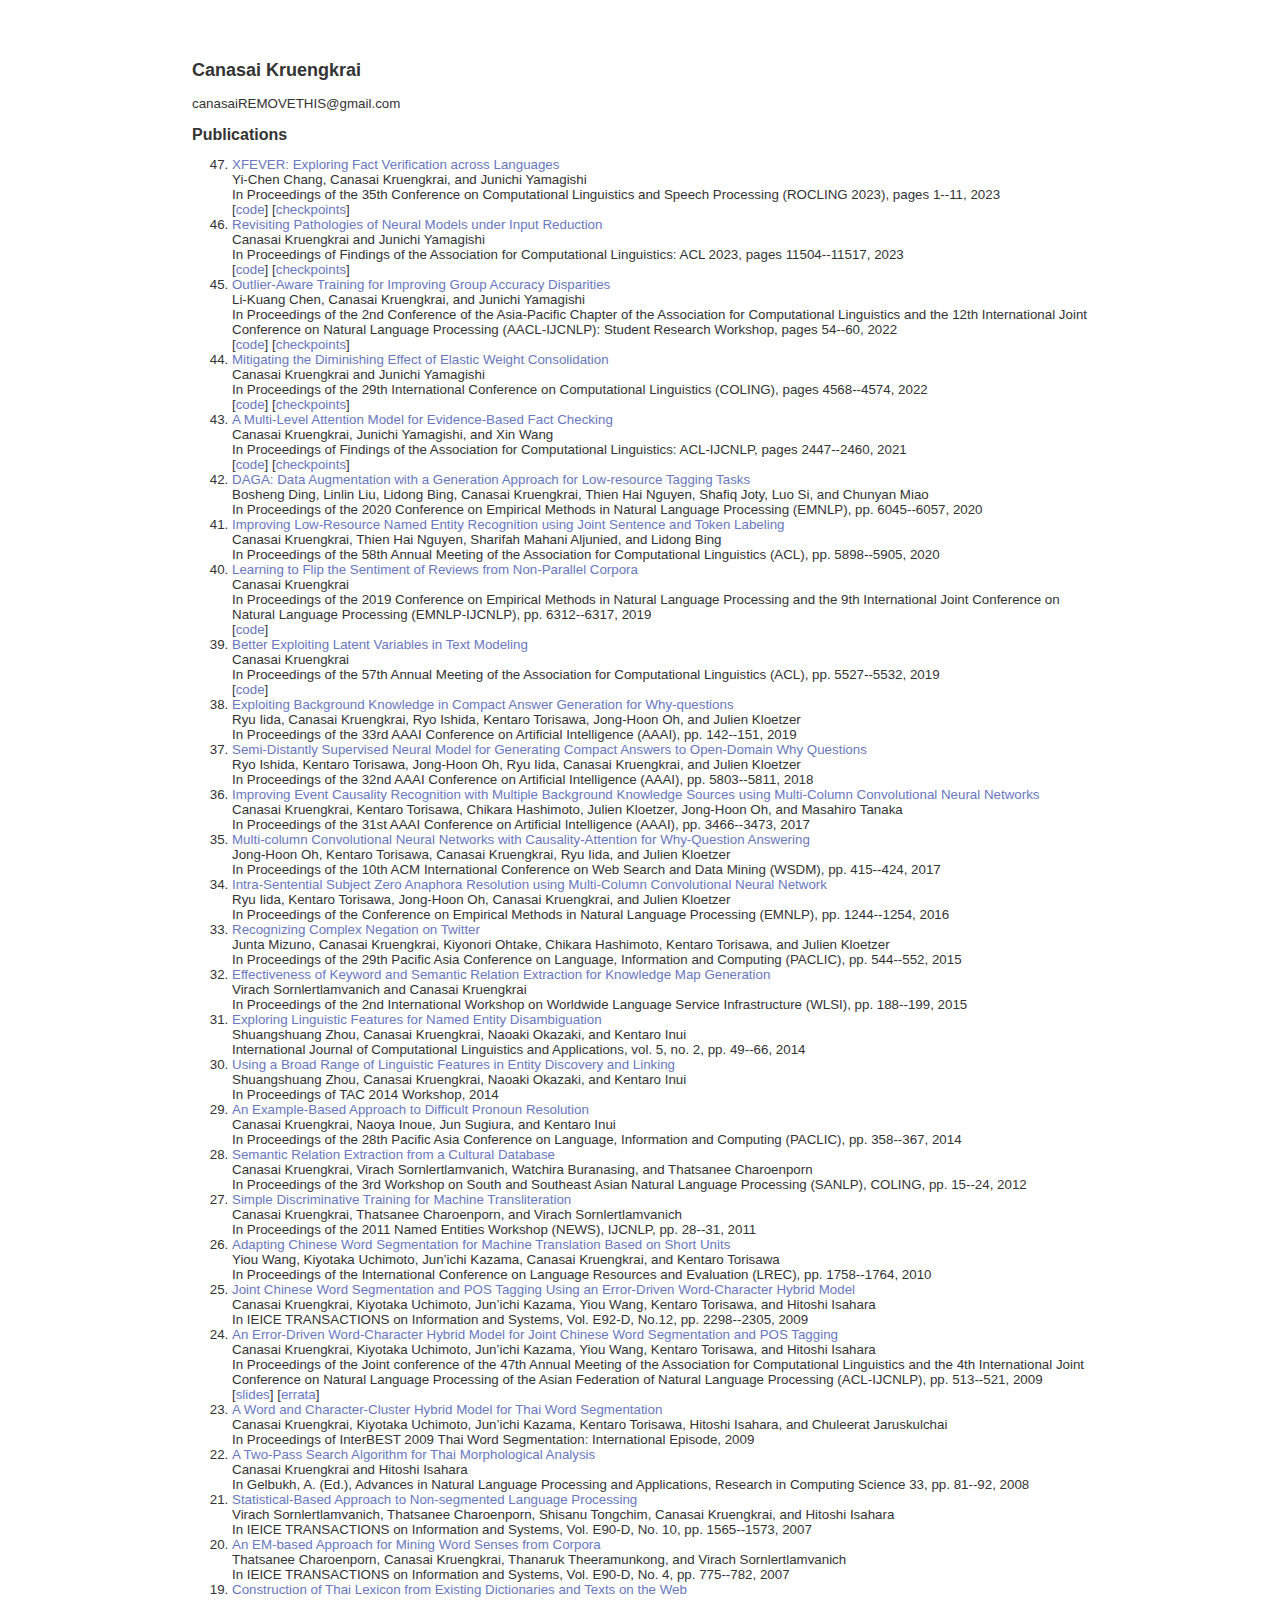
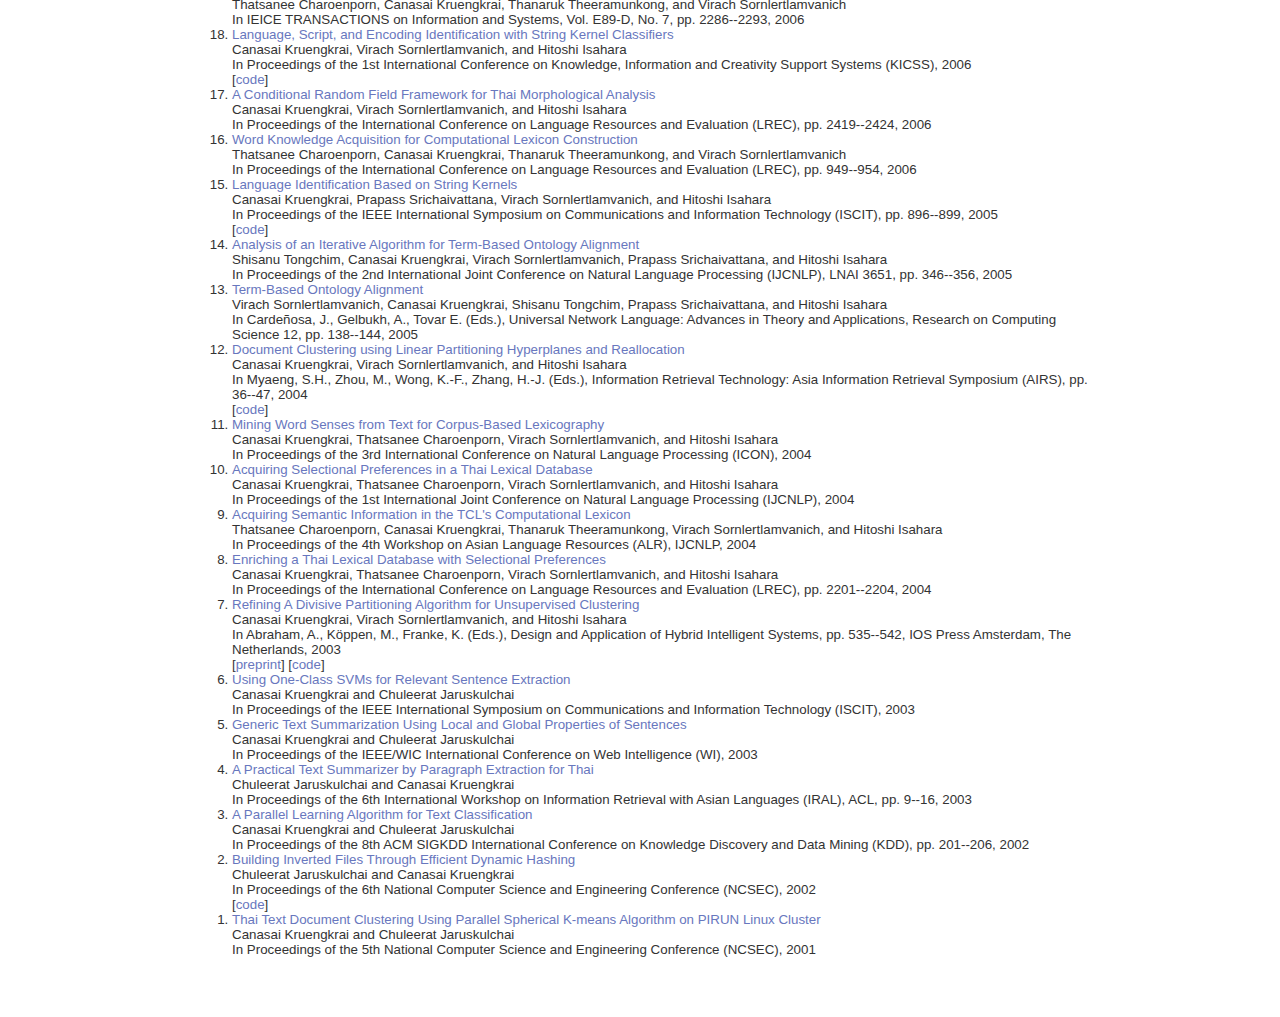
<file: index.html>
<!DOCTYPE html>
<html>
  <meta charset="utf-8">
  <head>
    <title>
   Canasai Kruengkrai
    </title>
    <link href="/css/main.css" rel="stylesheet">
  </head>
  <body>
    <div>
      <font size="4">
        <b>
          Canasai Kruengkrai
        </b>
      </font>
    </div>
    <br>
    <div>
      canasaiREMOVETHIS@gmail.com
    </div>
    <br>
    <div>
      <font size="3">
        <b>
          Publications
        </b>
      </font>
    </div>
    <ol reversed>
      <li>
        <a href="https://aclanthology.org/2023.rocling-1.1/" target="_blank">
        XFEVER: Exploring Fact Verification across Languages
        </a>
        <br>
        Yi-Chen Chang, Canasai Kruengkrai, and Junichi Yamagishi
        <br>
        In Proceedings of the 35th Conference on Computational Linguistics and Speech Processing (ROCLING 2023), pages 1--11, 2023
        <br>
        [<a href="https://github.com/nii-yamagishilab/xfever" target="_blank">code</a>] [<a href="https://zenodo.org/records/8206962" target="_blank">checkpoints</a>]
      </li>
      <li>
        <a href="https://aclanthology.org/2023.findings-acl.730/" target="_blank">
        Revisiting Pathologies of Neural Models under Input Reduction
        </a>
        <br>
        Canasai Kruengkrai and Junichi Yamagishi
        <br>
        In Proceedings of Findings of the Association for Computational Linguistics: ACL 2023, pages 11504--11517, 2023
        <br>
        [<a href="https://github.com/nii-yamagishilab/pathologies" target="_blank">code</a>] [<a href="https://zenodo.org/records/8012171" target="_blank">checkpoints</a>]
      </li>
      <li>
        <a href="https://aclanthology.org/2022.aacl-srw.8/" target="_blank">
        Outlier-Aware Training for Improving Group Accuracy Disparities
        </a>
        <br>
        Li-Kuang Chen, Canasai Kruengkrai, and Junichi Yamagishi
        <br>
        In Proceedings of the 2nd Conference of the Asia-Pacific Chapter of the Association for Computational Linguistics and the 12th International Joint Conference on Natural Language Processing (AACL-IJCNLP): Student Research Workshop, pages 54--60, 2022
        <br>
        [<a href="https://github.com/nii-yamagishilab/jtt-m" target="_blank">code</a>] [<a href="https://zenodo.org/records/7260028" target="_blank">checkpoints</a>]
      </li>
      <li>
        <a href="https://aclanthology.org/2022.coling-1.403/" target="_blank">
        Mitigating the Diminishing Effect of Elastic Weight Consolidation
        </a>
        <br>
        Canasai Kruengkrai and Junichi Yamagishi
        <br>
        In Proceedings of the 29th International Conference on Computational Linguistics (COLING), pages 4568--4574, 2022
        <br>
        [<a href="https://github.com/nii-yamagishilab/ewc" target="_blank">code</a>] [<a href="https://zenodo.org/records/7259757" target="_blank">checkpoints</a>]
      </li>
      <li>
        <a href="https://aclanthology.org/2021.findings-acl.217/" target="_blank">
        A Multi-Level Attention Model for Evidence-Based Fact Checking
        </a>
        <br>
        Canasai Kruengkrai, Junichi Yamagishi, and Xin Wang
        <br>
        In Proceedings of Findings of the Association for Computational Linguistics: ACL-IJCNLP, pages 2447--2460, 2021
        <br>
        [<a href="https://github.com/nii-yamagishilab/mla" target="_blank">code</a>] [<a href="https://zenodo.org/records/6344550" target="_blank">checkpoints</a>]
      </li>
      <li>
        <a href="https://www.aclweb.org/anthology/2020.emnlp-main.488/" target="_blank">
          DAGA: Data Augmentation with a Generation Approach for Low-resource Tagging Tasks
        </a>
        <br>
        Bosheng Ding, Linlin Liu, Lidong Bing, Canasai Kruengkrai, Thien Hai Nguyen, Shafiq Joty, Luo Si, and Chunyan Miao
        <br>
        In Proceedings of the 2020 Conference on Empirical Methods in Natural Language Processing (EMNLP), pp. 6045--6057, 2020
      </li>
      <li>
        <a href="https://www.aclweb.org/anthology/2020.acl-main.523/" target="_blank">
          Improving Low-Resource Named Entity Recognition using Joint Sentence and Token Labeling
        </a>
        <br>
        Canasai Kruengkrai, Thien Hai Nguyen, Sharifah Mahani Aljunied, and Lidong Bing
        <br>
        In Proceedings of the 58th Annual Meeting of the Association for Computational Linguistics (ACL), pp. 5898--5905, 2020
      </li>
      <li>
        <a href="https://www.aclweb.org/anthology/D19-1659/" target="_blank">
          Learning to Flip the Sentiment of Reviews from Non-Parallel Corpora
        </a>
        <br>
        Canasai Kruengkrai
        <br>
        In Proceedings of the 2019 Conference on Empirical Methods in Natural Language Processing and the 9th International Joint Conference on Natural Language Processing (EMNLP-IJCNLP), pp. 6312--6317, 2019
        <br>
        [<a href="https://s.yimg.jp/dl/docs/research_lab/emnlp2019_canasai.zip" target="_blank">code</a>]
      </li>
      <li>
        <a href="https://www.aclweb.org/anthology/P19-1553/" target="_blank">
          Better Exploiting Latent Variables in Text Modeling
        </a>
        <br>
        Canasai Kruengkrai
        <br>
        In Proceedings of the 57th Annual Meeting of the Association for Computational Linguistics (ACL), pp. 5527--5532, 2019
        <br>
        [<a href="https://s.yimg.jp/dl/docs/research_lab/lstm-vae-0.0.1.zip" target="_blank">code</a>]
      </li>
      <li>
        <a href="https://aaai.org/ojs/index.php/AAAI/article/view/3779" target="_blank">
          Exploiting Background Knowledge in Compact Answer Generation for Why-questions
        </a>
        <br>
        Ryu Iida, Canasai Kruengkrai, Ryo Ishida, Kentaro Torisawa, Jong-Hoon Oh, and Julien Kloetzer
        <br>
        In Proceedings of the 33rd AAAI Conference on Artificial Intelligence (AAAI), pp. 142--151, 2019
      </li>
      <li>
        <a href="https://aaai.org/ocs/index.php/AAAI/AAAI18/paper/view/17199" target="_blank">
          Semi-Distantly Supervised Neural Model for Generating Compact Answers to Open-Domain Why Questions
        </a>
        <br>
        Ryo Ishida, Kentaro Torisawa, Jong-Hoon Oh, Ryu Iida, Canasai Kruengkrai, and Julien Kloetzer
        <br>
        In Proceedings of the 32nd AAAI Conference on Artificial Intelligence (AAAI), pp. 5803--5811, 2018
      </li>
      <li>
        <a href="https://ojs.aaai.org/index.php/AAAI/article/view/11005" target="_blank">
          Improving Event Causality Recognition with Multiple Background Knowledge Sources using Multi-Column Convolutional Neural Networks
        </a>
        <br>
        Canasai Kruengkrai, Kentaro Torisawa, Chikara Hashimoto, Julien Kloetzer, Jong-Hoon Oh, and Masahiro Tanaka
        <br>
        In Proceedings of the 31st AAAI Conference on Artificial Intelligence (AAAI), pp. 3466--3473, 2017
      </li>
      <li>
        <a href="http://dl.acm.org/citation.cfm?id=3018737" target="_blank">
          Multi-column Convolutional Neural Networks with Causality-Attention for Why-Question Answering
        </a>
        <br>
        Jong-Hoon Oh, Kentaro Torisawa, Canasai Kruengkrai, Ryu Iida, and Julien Kloetzer
        <br>
        In Proceedings of the 10th ACM International Conference on Web Search and Data Mining (WSDM), pp. 415--424, 2017
      </li>
      <li>
        <a href="https://aclweb.org/anthology/D/D16/D16-1132/" target="_blank">
          Intra-Sentential Subject Zero Anaphora Resolution using Multi-Column Convolutional Neural Network
        </a>
        <br>
        Ryu Iida, Kentaro Torisawa, Jong-Hoon Oh, Canasai Kruengkrai, and Julien Kloetzer
        <br>
        In Proceedings of the Conference on Empirical Methods in Natural Language Processing (EMNLP), pp. 1244--1254, 2016
      </li>
      <li>
        <a href="https://aclweb.org/anthology/Y/Y15/Y15-1063/" target="_blank">
          Recognizing Complex Negation on Twitter
        </a>
        <br>
        Junta Mizuno, Canasai Kruengkrai, Kiyonori Ohtake, Chikara Hashimoto, Kentaro Torisawa, and Julien Kloetzer
        <br>
        In Proceedings of the 29th Pacific Asia Conference on Language, Information and Computing (PACLIC), pp. 544--552, 2015
      </li>
      <li>
        <a href="http://link.springer.com/chapter/10.1007/978-3-319-31468-6_14" target="_blank">
          Effectiveness of Keyword and Semantic Relation Extraction for Knowledge Map Generation
        </a>
        <br>
        Virach Sornlertlamvanich and Canasai Kruengkrai
        <br>
        In Proceedings of the 2nd International Workshop on Worldwide Language Service Infrastructure (WLSI), pp. 188--199, 2015
      </li>
      <li>
        <a href="https://www.gelbukh.com/ijcla/2014-2/IJCLA-2014-2-pp-049-066-Exploring.pdf" target="_blank">
          Exploring Linguistic Features for Named Entity Disambiguation
        </a>
        <br>
        Shuangshuang Zhou, Canasai Kruengkrai, Naoaki Okazaki, and Kentaro Inui
        <br>
        International Journal of Computational Linguistics and Applications, vol. 5, no. 2, pp. 49--66, 2014
      </li>
      <li>
        <a href="https://drive.google.com/open?id=0B-N6r4LoTD9gSkUzN2M4RTRQdXc" target="_blank">
          Using a Broad Range of Linguistic Features in Entity Discovery and Linking
        </a>
        <br>
        Shuangshuang Zhou, Canasai Kruengkrai, Naoaki Okazaki, and Kentaro Inui
        <br>
        In Proceedings of TAC 2014 Workshop, 2014
      </li>
      <li>
        <a href="http://aclweb.org/anthology/Y14-1042/" target="_blank">
          An Example-Based Approach to Difficult Pronoun Resolution
        </a>
        <br>
        Canasai Kruengkrai, Naoya Inoue, Jun Sugiura, and Kentaro Inui
        <br>
        In Proceedings of the 28th Pacific Asia Conference on Language, Information and Computing (PACLIC), pp. 358--367, 2014
      </li>
      <li>
        <a href="https://aclweb.org/anthology/W/W12/W12-5002/" target="_blank">
          Semantic Relation Extraction from a Cultural Database
        </a>
        <br>
        Canasai Kruengkrai, Virach Sornlertlamvanich, Watchira Buranasing, and Thatsanee Charoenporn
        <br>
        In Proceedings of the 3rd Workshop on South and Southeast Asian Natural Language Processing (SANLP), COLING, pp. 15--24, 2012
      </li>
      <li>
        <a href="http://www.aclweb.org/anthology/W11-3204/" target="_blank">
          Simple Discriminative Training for Machine Transliteration
        </a>
        <br>
        Canasai Kruengkrai, Thatsanee Charoenporn, and Virach Sornlertlamvanich
        <br>
        In Proceedings of the 2011 Named Entities Workshop (NEWS), IJCNLP, pp. 28--31, 2011
      </li>
      <li>
        <a href="http://www.lrec-conf.org/proceedings/lrec2010/pdf/83_Paper.pdf" target="_blank">
          Adapting Chinese Word Segmentation for Machine Translation Based on Short Units
        </a>
        <br>
        Yiou Wang, Kiyotaka Uchimoto, Jun’ichi Kazama, Canasai Kruengkrai, and Kentaro Torisawa
        <br>
        In Proceedings of the International Conference on Language Resources and Evaluation (LREC), pp. 1758--1764, 2010
      </li>
      <li>
        <a href="http://search.ieice.org/bin/summary.php?id=e92-d_12_2298" target="_blank">
          Joint Chinese Word Segmentation and POS Tagging Using an Error-Driven Word-Character Hybrid Model
        </a>
        <br>
        Canasai Kruengkrai, Kiyotaka Uchimoto, Jun’ichi Kazama, Yiou Wang, Kentaro Torisawa, and Hitoshi Isahara
        <br>
        In IEICE TRANSACTIONS on Information and Systems, Vol. E92-D, No.12, pp. 2298--2305, 2009
      </li>
      <li>
        <a href="http://www.aclweb.org/anthology/P09-1058/" target="_blank">
          An Error-Driven Word-Character Hybrid Model for Joint Chinese Word Segmentation and POS Tagging
        </a>
        <br>
        Canasai Kruengkrai, Kiyotaka Uchimoto, Jun’ichi Kazama, Yiou Wang, Kentaro Torisawa, and Hitoshi Isahara
        <br>
        In Proceedings of the Joint conference of the 47th Annual Meeting of the Association for Computational Linguistics and the 4th International Joint Conference on Natural Language Processing of the Asian Federation of Natural Language Processing (ACL-IJCNLP), pp. 513--521, 2009
        <br>
        [<a href="https://drive.google.com/open?id=0B-N6r4LoTD9gSUZSaHYtbm03M0U" target="_blank">slides</a>]
        [<a href="https://drive.google.com/open?id=0B-N6r4LoTD9gNU52N0hvYV9hSm8" target="_blank">errata</a>]
      </li>
      <li>
        <a href="https://drive.google.com/open?id=0B-N6r4LoTD9gYnJCWWI3anZWbkU" target="_blank">
          A Word and Character-Cluster Hybrid Model for Thai Word Segmentation
        </a>
        <br>
        Canasai Kruengkrai, Kiyotaka Uchimoto, Jun’ichi Kazama, Kentaro Torisawa, Hitoshi Isahara, and Chuleerat Jaruskulchai
        <br>
        In Proceedings of InterBEST 2009 Thai Word Segmentation: International Episode, 2009
      </li>
      <li>
        <a href="http://www.cicling.org/2008/RCS-vol-33/07-Kruengkrai.pdf" target="_blank">
          A Two-Pass Search Algorithm for Thai Morphological Analysis
        </a>
        <br>
        Canasai Kruengkrai and Hitoshi Isahara
        <br>
        In Gelbukh, A. (Ed.), Advances in Natural Language Processing and Applications, Research in Computing Science 33, pp. 81--92, 2008
      </li>
      <li>
        <a href="http://search.ieice.org/bin/summary.php?id=e90-d_10_1565" target="_blank">
          Statistical-Based Approach to Non-segmented Language Processing
        </a>
        <br>
        Virach Sornlertlamvanich, Thatsanee Charoenporn, Shisanu Tongchim, Canasai Kruengkrai, and Hitoshi Isahara
        <br>
        In IEICE TRANSACTIONS on Information and Systems, Vol. E90-D, No. 10, pp. 1565--1573, 2007
      </li>
      <li>
        <a href="http://search.ieice.org/bin/summary.php?id=e90-d_4_775" target="_blank">
          An EM-based Approach for Mining Word Senses from Corpora
        </a>
        <br>
        Thatsanee Charoenporn, Canasai Kruengkrai, Thanaruk Theeramunkong, and Virach Sornlertlamvanich
        <br>
        In IEICE TRANSACTIONS on Information and Systems, Vol. E90-D, No. 4, pp. 775--782, 2007
      </li>
      <li>
        <a href="http://search.ieice.org/bin/summary.php?id=e89-d_7_2286" target="_blank">
          Construction of Thai Lexicon from Existing Dictionaries and Texts on the Web
        </a>
        <br>
        Thatsanee Charoenporn, Canasai Kruengkrai, Thanaruk Theeramunkong, and Virach Sornlertlamvanich
        <br>
        In IEICE TRANSACTIONS on Information and Systems, Vol. E89-D, No. 7, pp. 2286--2293, 2006
      </li>
      <li>
        <a href="https://drive.google.com/open?id=0B-N6r4LoTD9gdjI5WU1fYzJoLW8" target="_blank">
          Language, Script, and Encoding Identification with String Kernel Classifiers
        </a>
        <br>
        Canasai Kruengkrai, Virach Sornlertlamvanich, and Hitoshi Isahara
        <br>
        In Proceedings of the  1st International Conference on Knowledge, Information and Creativity Support Systems (KICSS), 2006
        <br>
        [<a href="https://drive.google.com/open?id=0B-N6r4LoTD9gckFRNnBDQ1ZRZkE">code</a>]
      </li>
      <li>
        <a href="http://www.lrec-conf.org/proceedings/lrec2006/pdf/137_pdf.pdf" target="_blank">
          A Conditional Random Field Framework for Thai Morphological Analysis
        </a>
        <br>
        Canasai Kruengkrai, Virach Sornlertlamvanich, and Hitoshi Isahara
        <br>
        In Proceedings of the International Conference on Language Resources and Evaluation (LREC), pp. 2419--2424, 2006
      </li>
      <li>
        <a href="http://www.lrec-conf.org/proceedings/lrec2006/pdf/581_pdf.pdf" target="_blank">
          Word Knowledge Acquisition for Computational Lexicon Construction
        </a>
        <br>
        Thatsanee Charoenporn, Canasai Kruengkrai, Thanaruk Theeramunkong, and Virach Sornlertlamvanich
        <br>
        In Proceedings of the International Conference on Language Resources and Evaluation (LREC), pp. 949--954, 2006
      </li>
      <li>
        <a href="http://ieeexplore.ieee.org/xpl/articleDetails.jsp?arnumber=1567018" target="_blank">
          Language Identification Based on String Kernels
        </a>
        <br>
        Canasai Kruengkrai, Prapass Srichaivattana, Virach Sornlertlamvanich, and Hitoshi Isahara
        <br>
        In Proceedings of the IEEE International Symposium on Communications and Information Technology (ISCIT), pp. 896--899, 2005
        <br>
        [<a href="https://drive.google.com/open?id=0B-N6r4LoTD9gckFRNnBDQ1ZRZkE" target="_blank">code</a>]
      </li>
      <li>
        <a href="http://www.aclweb.org/anthology/I05-1031/" target="_blank">
          Analysis of an Iterative Algorithm for Term-Based Ontology Alignment
        </a>
        <br>
        Shisanu Tongchim, Canasai Kruengkrai, Virach Sornlertlamvanich, Prapass Srichaivattana, and Hitoshi Isahara
        <br>
        In Proceedings of the 2nd International Joint Conference on Natural Language Processing (IJCNLP), LNAI 3651, pp. 346--356, 2005
      </li>
      <li>
        <a href="https://www.cicling.org/2005/UNL-book/Papers/138.pdf" target="_blank">
          Term-Based Ontology Alignment
        </a>
        <br>
        Virach Sornlertlamvanich, Canasai Kruengkrai, Shisanu Tongchim, Prapass Srichaivattana, and Hitoshi Isahara
        <br>
        In Cardeñosa, J., Gelbukh, A., Tovar E. (Eds.), Universal Network Language: Advances in Theory and Applications, Research on Computing Science 12, pp. 138--144, 2005
      </li>
      <li>
        <a href="http://link.springer.com/chapter/10.1007%2F978-3-540-31871-2_4" target="_blank">
          Document Clustering using Linear Partitioning Hyperplanes and Reallocation
        </a>
        <br>
        Canasai Kruengkrai, Virach Sornlertlamvanich, and Hitoshi Isahara
        <br>
        In Myaeng, S.H., Zhou, M., Wong, K.-F., Zhang, H.-J. (Eds.), Information Retrieval Technology: Asia Information Retrieval Symposium (AIRS), pp. 36--47, 2004
        <br>
        [<a href="https://drive.google.com/open?id=0B-N6r4LoTD9gdURGaVdPY2phanM" target="_blank">code</a>]
      </li>
      <li>
        <a href="https://drive.google.com/open?id=0B-N6r4LoTD9gMDFIQnV3WHc0LUk" target="_blank">
          Mining Word Senses from Text for Corpus-Based Lexicography
        </a>
        <br>
        Canasai Kruengkrai, Thatsanee Charoenporn, Virach Sornlertlamvanich, and Hitoshi Isahara
        <br>
        In Proceedings of the 3rd International Conference on Natural Language Processing (ICON), 2004
      </li>
      <li>
        <a href="https://drive.google.com/open?id=0B-N6r4LoTD9gcFJHTmxxUk4zc0k" target="_blank">
          Acquiring Selectional Preferences in a Thai Lexical Database
        </a>
        <br>
        Canasai Kruengkrai, Thatsanee Charoenporn, Virach Sornlertlamvanich, and Hitoshi Isahara
        <br>
        In Proceedings of the 1st International Joint Conference on Natural Language Processing (IJCNLP), 2004
      </li>
      <li>
        <a href="https://drive.google.com/open?id=0B-N6r4LoTD9gVUdHX2ZHd0tvR3M" target="_blank">
          Acquiring Semantic Information in the TCL's Computational Lexicon
        </a>
        <br>
        Thatsanee Charoenporn, Canasai Kruengkrai, Thanaruk Theeramunkong, Virach Sornlertlamvanich, and Hitoshi Isahara
        <br>
        In Proceedings of the 4th Workshop on Asian Language Resources (ALR), IJCNLP, 2004
      </li>
      <li>
        <a href="http://www.lrec-conf.org/proceedings/lrec2004/pdf/698.pdf" target="_blank">
          Enriching a Thai Lexical Database with Selectional Preferences
        </a>
        <br>
        Canasai Kruengkrai, Thatsanee Charoenporn, Virach Sornlertlamvanich, and Hitoshi Isahara
        <br>
        In Proceedings of the International Conference on Language Resources and Evaluation (LREC), pp. 2201--2204, 2004
      </li>
      <li>
        <a href="http://www.iospress.nl/book/design-and-application-of-hybrid-intelligent-systems-2/" target="_blank">
          Refining A Divisive Partitioning Algorithm for Unsupervised Clustering
        </a>
        <br>
        Canasai Kruengkrai, Virach Sornlertlamvanich, and Hitoshi Isahara
        <br>
        In Abraham, A., Köppen, M., Franke, K. (Eds.), Design and Application of Hybrid Intelligent Systems, pp. 535--542, IOS Press Amsterdam, The Netherlands, 2003
        <br>
        [<a href="https://drive.google.com/file/d/1aWK3ZbaJ6OFbTe6hTpbfdz4EVLxLkA4o/view?usp=sharing" target="_blank">preprint</a>]
        [<a href="https://drive.google.com/open?id=0B-N6r4LoTD9gdURGaVdPY2phanM" target="_blank">code</a>]
      </li>
      <li>
        <a href="https://drive.google.com/open?id=0B-N6r4LoTD9gaC03V043U2I0RmM" target="_blank">
          Using One-Class SVMs for Relevant Sentence Extraction
        </a>
        <br>
        Canasai Kruengkrai and Chuleerat Jaruskulchai
        <br>
        In Proceedings of the IEEE International Symposium on Communications and Information Technology (ISCIT), 2003
      </li>
      <li>
        <a href="http://dl.acm.org/citation.cfm?id=947014" target="_blank">
          Generic Text Summarization Using Local and Global Properties of Sentences
        </a>
        <br>
        Canasai Kruengkrai and Chuleerat Jaruskulchai
        <br>
        In Proceedings of the IEEE/WIC International Conference on Web Intelligence (WI), 2003
      </li>
      <li>
        <a href="http://www.aclweb.org/anthology/W03-1102" target="_blank">
          A Practical Text Summarizer by Paragraph Extraction for Thai
        </a>
        <br>
        Chuleerat Jaruskulchai and Canasai Kruengkrai
        <br>
        In Proceedings of the 6th International Workshop on Information Retrieval with Asian Languages (IRAL), ACL, pp. 9--16, 2003
      </li>
      <li>
        <a href="http://dl.acm.org/citation.cfm?id=775077" target="_blank">
          A Parallel Learning Algorithm for Text Classification
        </a>
        <br>
        Canasai Kruengkrai and Chuleerat Jaruskulchai
        <br>
        In Proceedings of the 8th ACM SIGKDD International Conference on Knowledge Discovery and Data Mining (KDD), pp. 201--206, 2002
      </li>
      <li>
        <a href="https://drive.google.com/open?id=0B-N6r4LoTD9gOEY0TjNWczFIQnM" target="_blank">
          Building Inverted Files Through Efficient Dynamic Hashing
        </a>
        <br>
        Chuleerat Jaruskulchai and Canasai Kruengkrai
        <br>
        In Proceedings of the 6th National Computer Science and Engineering Conference (NCSEC), 2002
        <br>
        [<a href="https://github.com/canasai/ckhash" target="_blank">code</a>]
      </li>
      <li>
        <a href="https://drive.google.com/open?id=0B-N6r4LoTD9gYjZlUGp3alM2YWs" target="_blank">
          Thai Text Document Clustering Using Parallel Spherical K-means Algorithm on PIRUN Linux Cluster
        </a>
        <br>
        Canasai Kruengkrai and Chuleerat Jaruskulchai
        <br>
        In Proceedings of the 5th National Computer Science and Engineering Conference (NCSEC), 2001
      </li>
    </ol>
  </body>
</html>
</file>
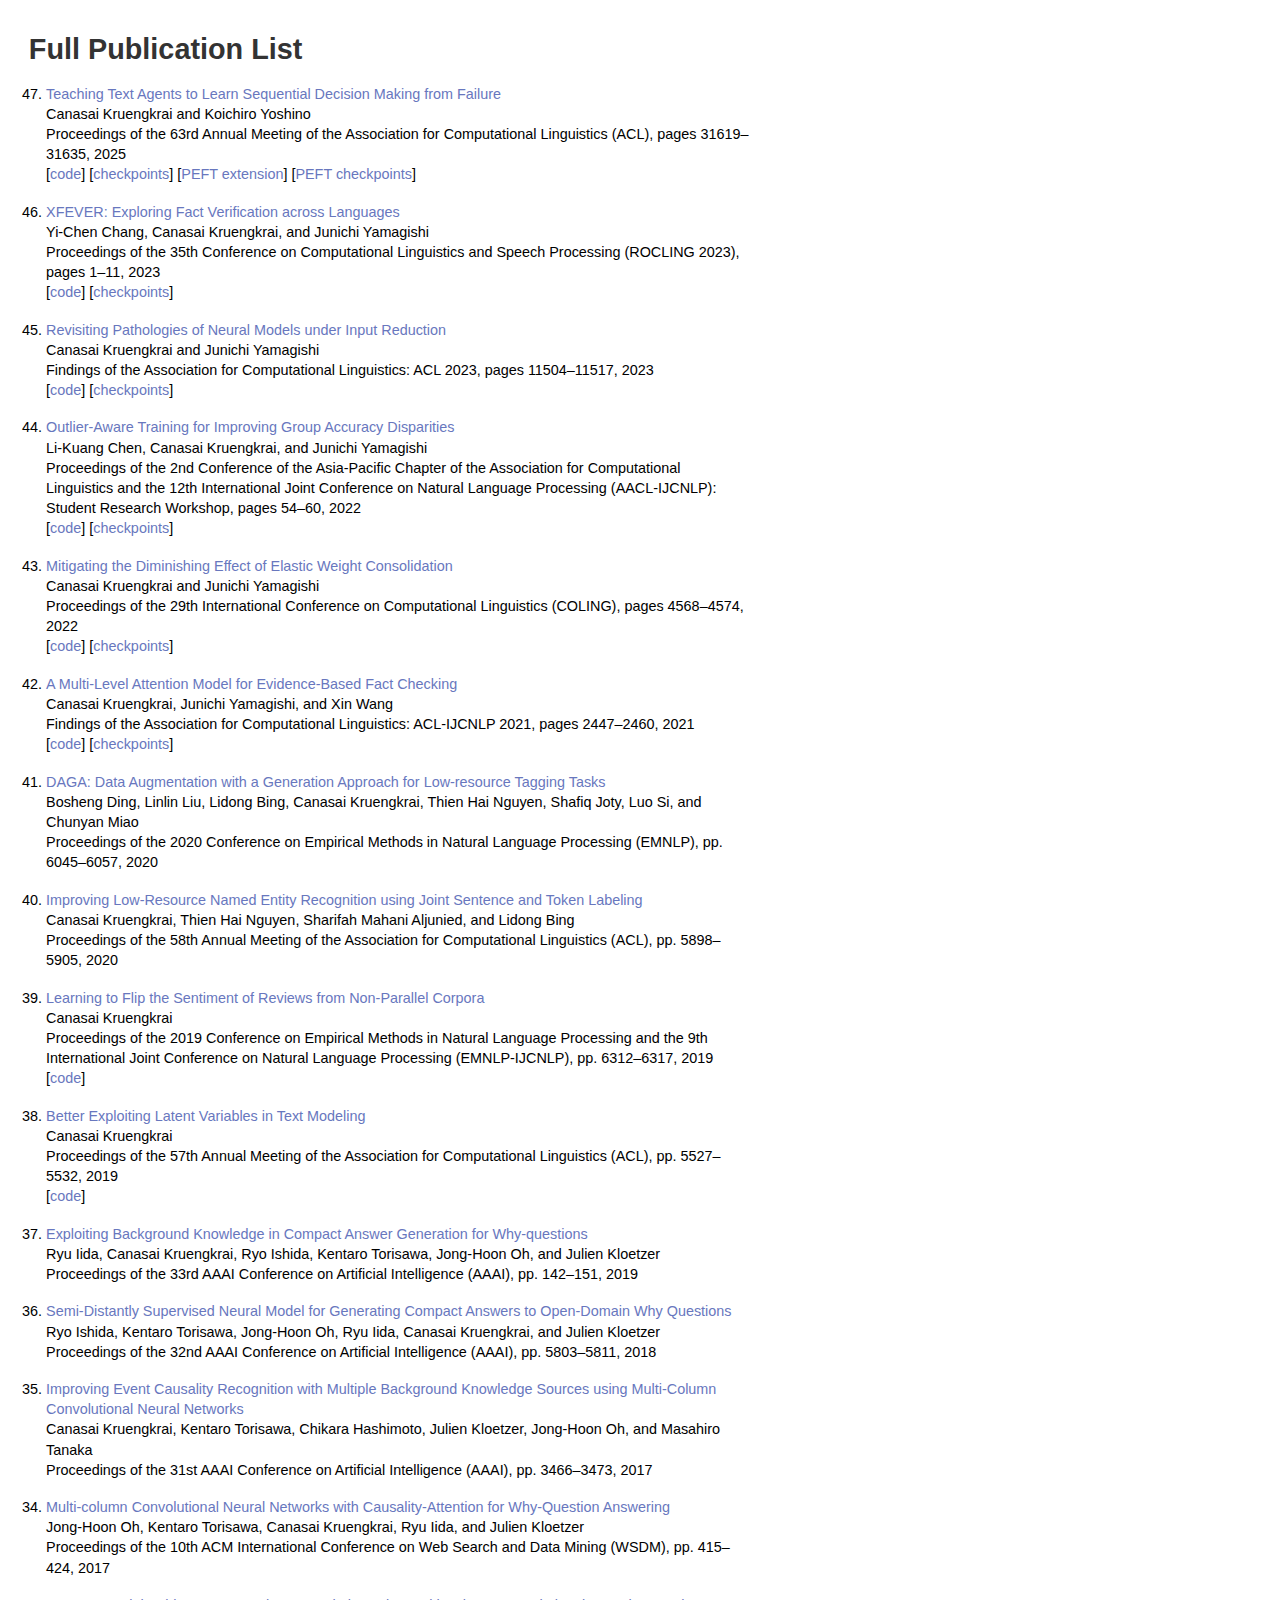
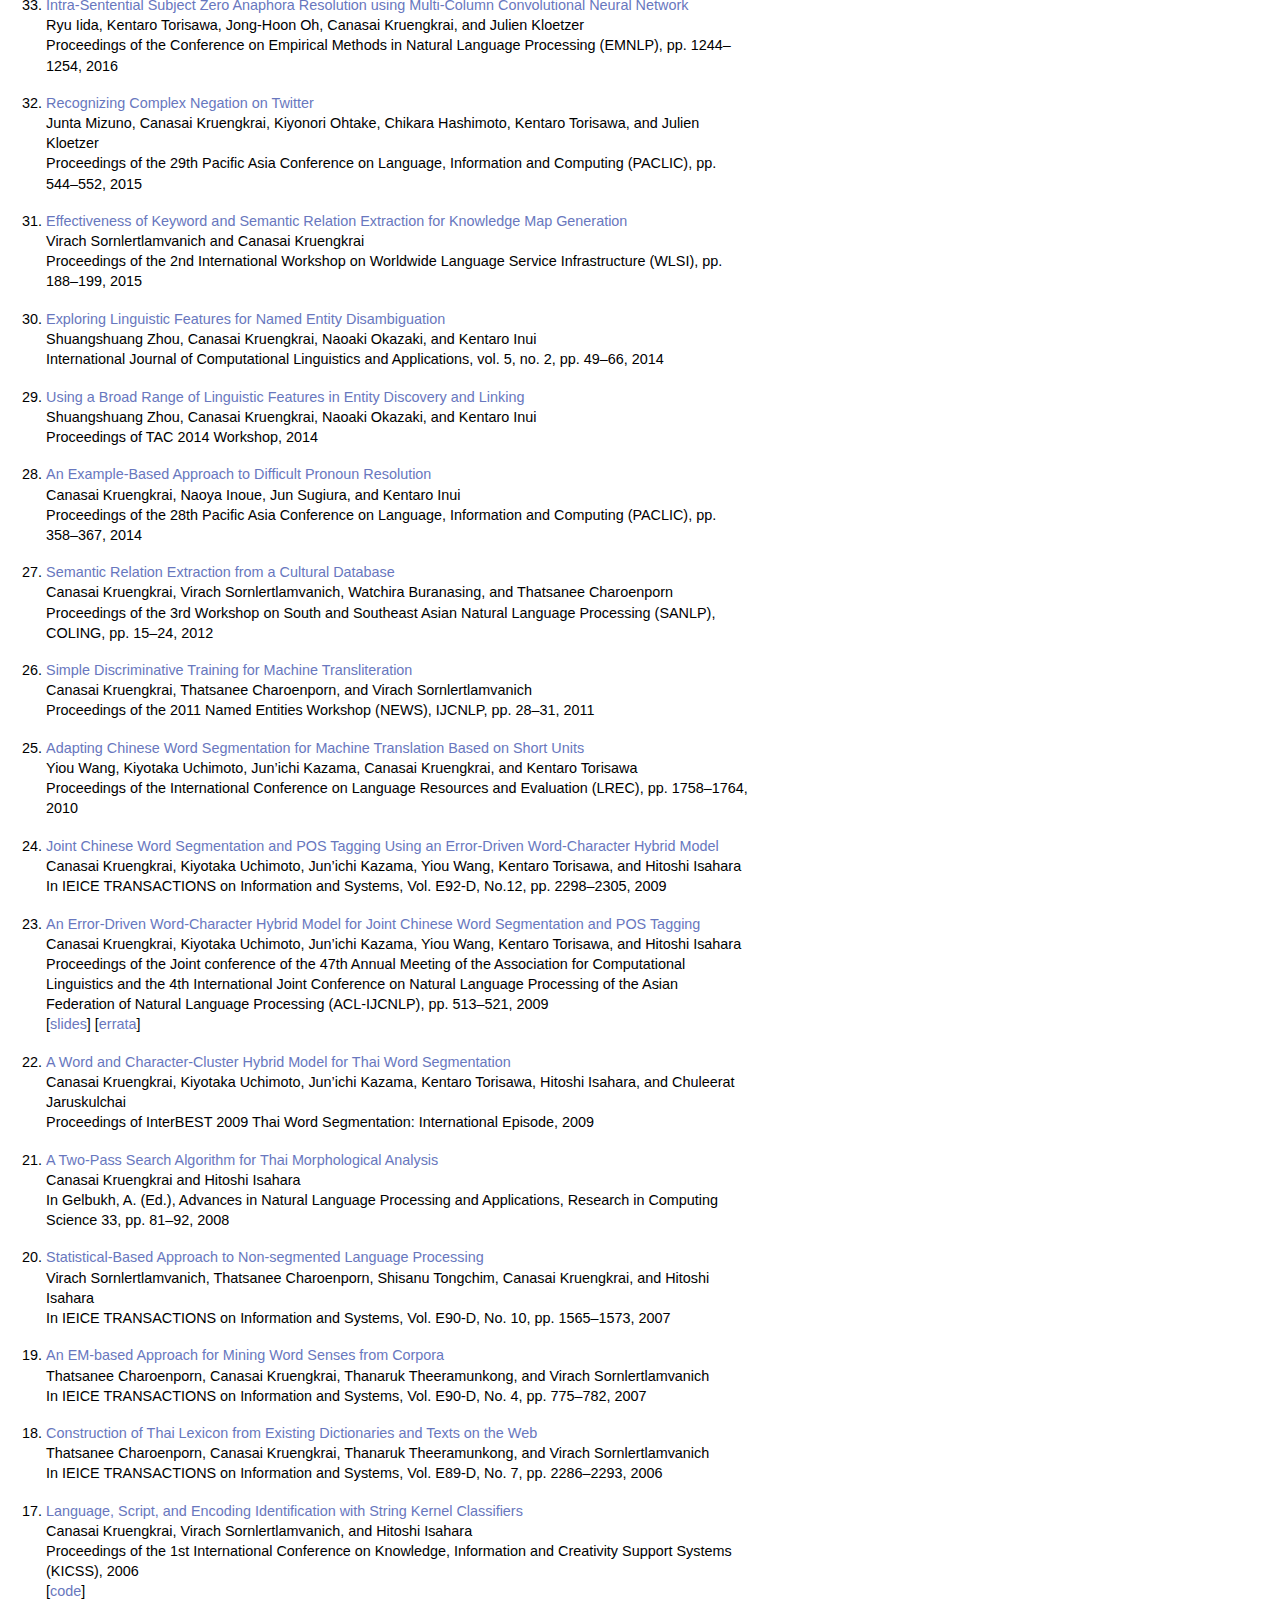
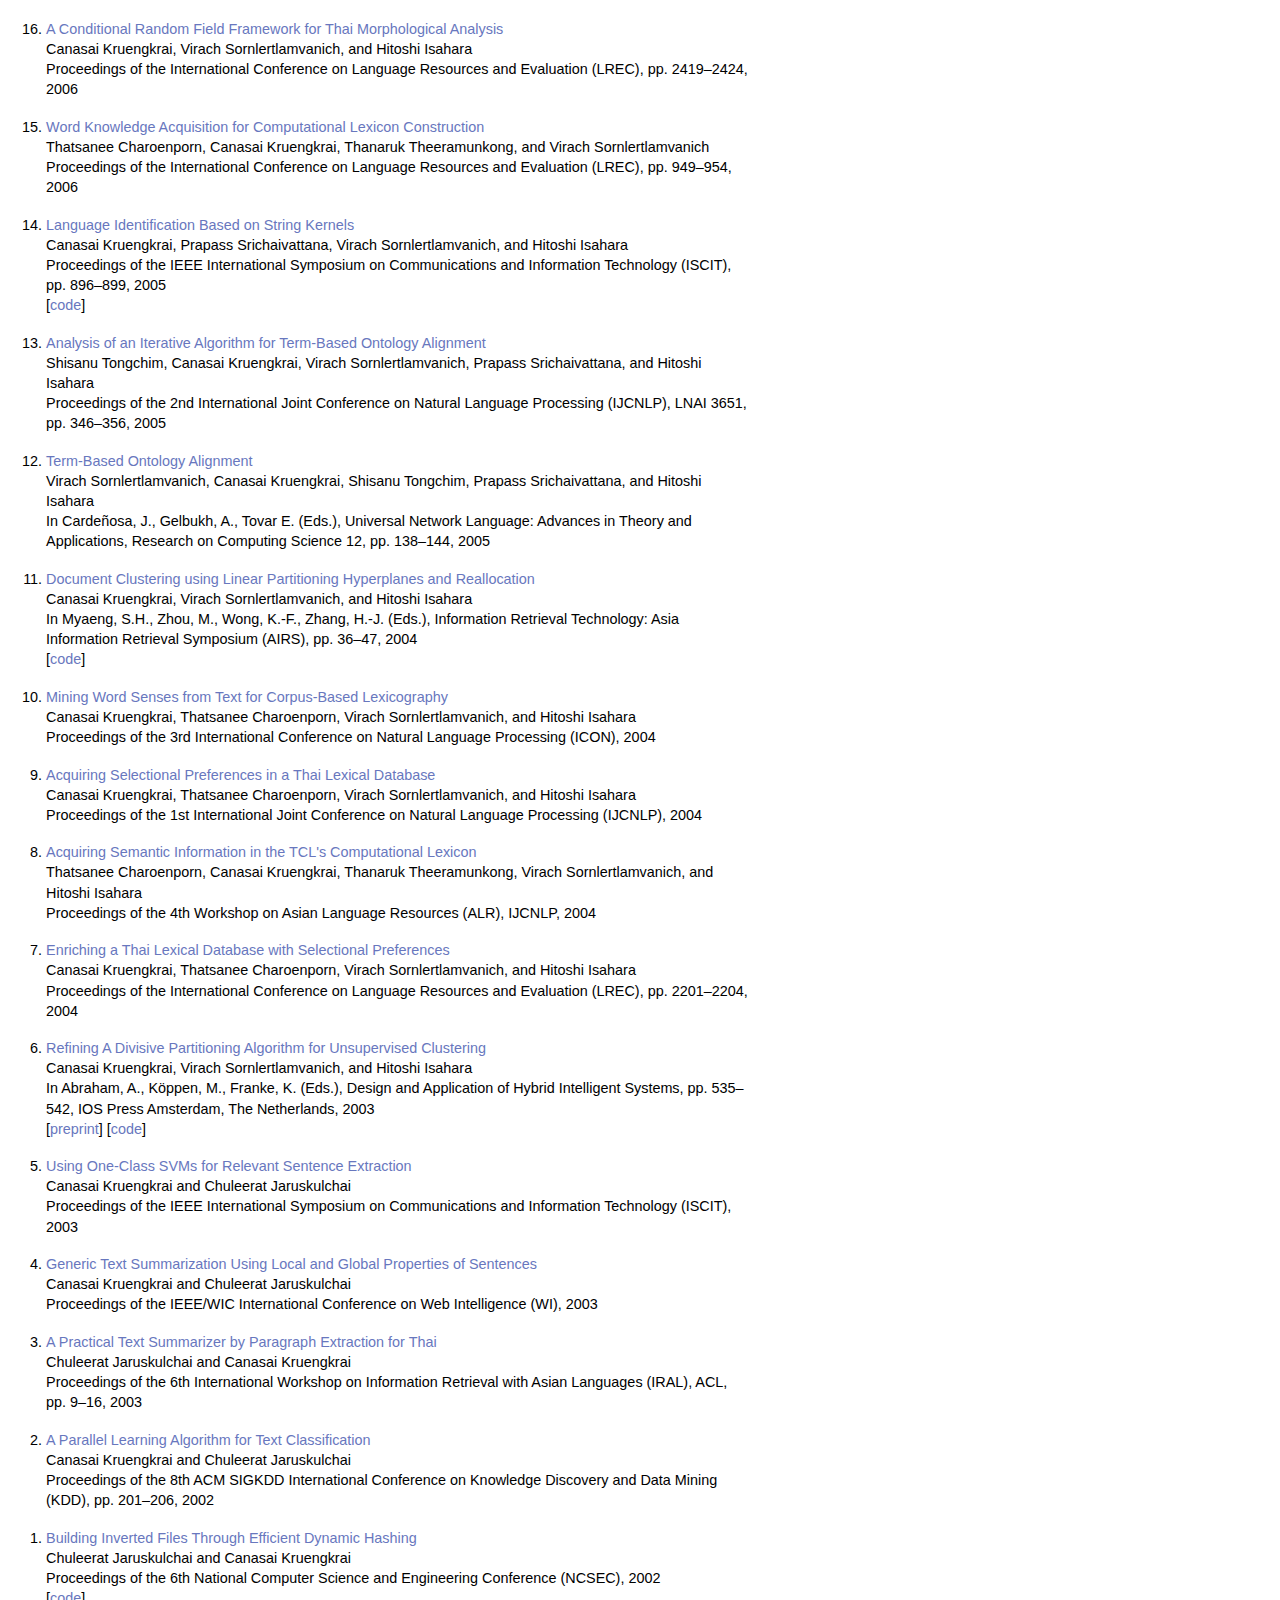
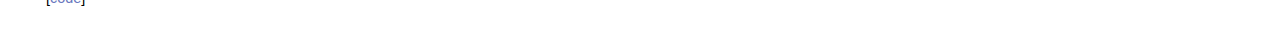
<file: publications.html>
<!DOCTYPE html>
<html lang="en">
<head>
  <meta charset="UTF-8">
  <meta name="viewport" content="width=device-width, initial-scale=1.0">
  <title>Publications – Canasai Kruengkrai</title>
  <style>
    body {
      font-family: Arial, sans-serif;
      font-size: 0.9em;
      line-height: 1.4;
      margin: 2em;
      max-width: 50em;
    }
    h1 {
      font-size: 2em;
      color: #333;
      margin-bottom: 0.5em;
    }
    ol {
      padding-left: 1.2em;
    }
    li {
      margin-bottom: 1.2em;
    }
    a {
      text-decoration: none;
      color: #6877be;
    }
    a:hover {
      text-decoration: underline;
    }
  </style>
</head>
<body>
  <h1>Full Publication List</h1>
  <ol reversed>
    <li>
      <a href="https://aclanthology.org/2025.acl-long.1526/">Teaching Text Agents to Learn Sequential Decision Making from Failure</a><br>
      Canasai Kruengkrai and Koichiro Yoshino<br>
      Proceedings of the 63rd Annual Meeting of the Association for Computational Linguistics (ACL), pages 31619–31635, 2025 <br>
      [<a href="https://github.com/riken-grp/text-agent" target="_blank">code</a>] [<a href="https://huggingface.co/canasai/text-agent" target="_blank">checkpoints</a>] [<a href="https://github.com/canasai/text-agent-peft" target="_blank">PEFT extension</a>] [<a href="https://doi.org/10.5281/zenodo.15851640" target="_blank">PEFT checkpoints</a>]
    </li>
    <li>
      <a href="https://aclanthology.org/2023.rocling-1.1/">XFEVER: Exploring Fact Verification across Languages </a><br>
      Yi-Chen Chang, Canasai Kruengkrai, and Junichi Yamagishi <br>
      Proceedings of the 35th Conference on Computational Linguistics and Speech Processing (ROCLING 2023), pages 1–11, 2023 <br>
      [<a href="https://github.com/nii-yamagishilab/xfever">code</a>] [<a href="https://zenodo.org/records/8206962">checkpoints</a>]
    </li>
    <li>
      <a href="https://aclanthology.org/2023.findings-acl.730/">Revisiting Pathologies of Neural Models under Input Reduction </a><br>
      Canasai Kruengkrai and Junichi Yamagishi <br>
      Findings of the Association for Computational Linguistics: ACL 2023, pages 11504–11517, 2023 <br>
      [<a href="https://github.com/nii-yamagishilab/pathologies">code</a>] [<a href="https://zenodo.org/records/8012171">checkpoints</a>]
    </li>
    <li>
      <a href="https://aclanthology.org/2022.aacl-srw.8/">Outlier-Aware Training for Improving Group Accuracy Disparities </a><br>
      Li-Kuang Chen, Canasai Kruengkrai, and Junichi Yamagishi <br>
      Proceedings of the 2nd Conference of the Asia-Pacific Chapter of the Association for Computational Linguistics and the 12th International Joint Conference on Natural Language Processing (AACL-IJCNLP): Student Research Workshop, pages 54–60, 2022 <br>
      [<a href="https://github.com/nii-yamagishilab/jtt-m">code</a>] [<a href="https://zenodo.org/records/7260028">checkpoints</a>]
    </li>
    <li>
      <a href="https://aclanthology.org/2022.coling-1.403/">Mitigating the Diminishing Effect of Elastic Weight Consolidation </a><br>
      Canasai Kruengkrai and Junichi Yamagishi <br>
      Proceedings of the 29th International Conference on Computational Linguistics (COLING), pages 4568–4574, 2022 <br>
      [<a href="https://github.com/nii-yamagishilab/ewc">code</a>] [<a href="https://zenodo.org/records/7259757">checkpoints</a>]
    </li>
    <li>
      <a href="https://aclanthology.org/2021.findings-acl.217/">A Multi-Level Attention Model for Evidence-Based Fact Checking </a><br>
      Canasai Kruengkrai, Junichi Yamagishi, and Xin Wang <br>
      Findings of the Association for Computational Linguistics: ACL-IJCNLP 2021, pages 2447–2460, 2021 <br>
      [<a href="https://github.com/nii-yamagishilab/mla">code</a>] [<a href="https://zenodo.org/records/6344550">checkpoints</a>]
    </li>
    <li>
      <a href="https://www.aclweb.org/anthology/2020.emnlp-main.488/">DAGA: Data Augmentation with a Generation Approach for Low-resource Tagging Tasks </a><br>
      Bosheng Ding, Linlin Liu, Lidong Bing, Canasai Kruengkrai, Thien Hai Nguyen, Shafiq Joty, Luo Si, and Chunyan Miao <br>
      Proceedings of the 2020 Conference on Empirical Methods in Natural Language Processing (EMNLP), pp. 6045–6057, 2020
    </li>
    <li>
      <a href="https://www.aclweb.org/anthology/2020.acl-main.523/">Improving Low-Resource Named Entity Recognition using Joint Sentence and Token Labeling </a><br>
      Canasai Kruengkrai, Thien Hai Nguyen, Sharifah Mahani Aljunied, and Lidong Bing <br>
      Proceedings of the 58th Annual Meeting of the Association for Computational Linguistics (ACL), pp. 5898–5905, 2020
    </li>
    <li>
      <a href="https://www.aclweb.org/anthology/D19-1659/">Learning to Flip the Sentiment of Reviews from Non-Parallel Corpora </a><br>
      Canasai Kruengkrai <br>
      Proceedings of the 2019 Conference on Empirical Methods in Natural Language Processing and the 9th International Joint Conference on Natural Language Processing (EMNLP-IJCNLP), pp. 6312–6317, 2019 <br>
      [<a href="https://s.yimg.jp/dl/docs/research_lab/emnlp2019_canasai.zip">code</a>]
    </li>
    <li>
      <a href="https://www.aclweb.org/anthology/P19-1553/">Better Exploiting Latent Variables in Text Modeling </a><br>
      Canasai Kruengkrai <br>
      Proceedings of the 57th Annual Meeting of the Association for Computational Linguistics (ACL), pp. 5527–5532, 2019 <br>
      [<a href="https://s.yimg.jp/dl/docs/research_lab/lstm-vae-0.0.1.zip">code</a>]
    </li>
    <li>
      <a href="https://aaai.org/ojs/index.php/AAAI/article/view/3779">Exploiting Background Knowledge in Compact Answer Generation for Why-questions </a><br>
      Ryu Iida, Canasai Kruengkrai, Ryo Ishida, Kentaro Torisawa, Jong-Hoon Oh, and Julien Kloetzer <br>
      Proceedings of the 33rd AAAI Conference on Artificial Intelligence (AAAI), pp. 142–151, 2019
    </li>
    <li>
      <a href="https://aaai.org/ocs/index.php/AAAI/AAAI18/paper/view/17199">Semi-Distantly Supervised Neural Model for Generating Compact Answers to Open-Domain Why Questions </a><br>
      Ryo Ishida, Kentaro Torisawa, Jong-Hoon Oh, Ryu Iida, Canasai Kruengkrai, and Julien Kloetzer <br>
      Proceedings of the 32nd AAAI Conference on Artificial Intelligence (AAAI), pp. 5803–5811, 2018
    </li>
    <li>
      <a href="https://ojs.aaai.org/index.php/AAAI/article/view/11005">Improving Event Causality Recognition with Multiple Background Knowledge Sources using Multi-Column Convolutional Neural Networks </a><br>
      Canasai Kruengkrai, Kentaro Torisawa, Chikara Hashimoto, Julien Kloetzer, Jong-Hoon Oh, and Masahiro Tanaka <br>
      Proceedings of the 31st AAAI Conference on Artificial Intelligence (AAAI), pp. 3466–3473, 2017
    </li>
    <li>
      <a href="http://dl.acm.org/citation.cfm?id=3018737">Multi-column Convolutional Neural Networks with Causality-Attention for Why-Question Answering </a><br>
      Jong-Hoon Oh, Kentaro Torisawa, Canasai Kruengkrai, Ryu Iida, and Julien Kloetzer <br>
      Proceedings of the 10th ACM International Conference on Web Search and Data Mining (WSDM), pp. 415–424, 2017
    </li>
    <li>
      <a href="https://aclweb.org/anthology/D/D16/D16-1132/">Intra-Sentential Subject Zero Anaphora Resolution using Multi-Column Convolutional Neural Network </a><br>
      Ryu Iida, Kentaro Torisawa, Jong-Hoon Oh, Canasai Kruengkrai, and Julien Kloetzer <br>
      Proceedings of the Conference on Empirical Methods in Natural Language Processing (EMNLP), pp. 1244–1254, 2016
    </li>
    <li>
      <a href="https://aclweb.org/anthology/Y/Y15/Y15-1063/">Recognizing Complex Negation on Twitter </a><br>
      Junta Mizuno, Canasai Kruengkrai, Kiyonori Ohtake, Chikara Hashimoto, Kentaro Torisawa, and Julien Kloetzer <br>
      Proceedings of the 29th Pacific Asia Conference on Language, Information and Computing (PACLIC), pp. 544–552, 2015
    </li>
    <li>
      <a href="http://link.springer.com/chapter/10.1007/978-3-319-31468-6_14">Effectiveness of Keyword and Semantic Relation Extraction for Knowledge Map Generation </a><br>
      Virach Sornlertlamvanich and Canasai Kruengkrai <br>
      Proceedings of the 2nd International Workshop on Worldwide Language Service Infrastructure (WLSI), pp. 188–199, 2015
    </li>
    <li>
      <a href="https://www.gelbukh.com/ijcla/2014-2/IJCLA-2014-2-pp-049-066-Exploring.pdf">Exploring Linguistic Features for Named Entity Disambiguation </a><br>
      Shuangshuang Zhou, Canasai Kruengkrai, Naoaki Okazaki, and Kentaro Inui <br>
      International Journal of Computational Linguistics and Applications, vol. 5, no. 2, pp. 49–66, 2014
    </li>
    <li>
      <a href="https://drive.google.com/open?id=0B-N6r4LoTD9gSkUzN2M4RTRQdXc">Using a Broad Range of Linguistic Features in Entity Discovery and Linking </a><br>
      Shuangshuang Zhou, Canasai Kruengkrai, Naoaki Okazaki, and Kentaro Inui <br>
      Proceedings of TAC 2014 Workshop, 2014
      </li>
      <li>
      <a href="http://aclweb.org/anthology/Y14-1042/">An Example-Based Approach to Difficult Pronoun Resolution </a><br>
      Canasai Kruengkrai, Naoya Inoue, Jun Sugiura, and Kentaro Inui <br>
      Proceedings of the 28th Pacific Asia Conference on Language, Information and Computing (PACLIC), pp. 358–367, 2014
    </li>
    <li>
      <a href="https://aclweb.org/anthology/W/W12/W12-5002/">Semantic Relation Extraction from a Cultural Database </a><br>
      Canasai Kruengkrai, Virach Sornlertlamvanich, Watchira Buranasing, and Thatsanee Charoenporn <br>
      Proceedings of the 3rd Workshop on South and Southeast Asian Natural Language Processing (SANLP), COLING, pp. 15–24, 2012
    </li>
    <li>
      <a href="http://www.aclweb.org/anthology/W11-3204/">Simple Discriminative Training for Machine Transliteration </a><br>
      Canasai Kruengkrai, Thatsanee Charoenporn, and Virach Sornlertlamvanich <br>
      Proceedings of the 2011 Named Entities Workshop (NEWS), IJCNLP, pp. 28–31, 2011
    </li>
    <li>
      <a href="http://www.lrec-conf.org/proceedings/lrec2010/pdf/83_Paper.pdf">Adapting Chinese Word Segmentation for Machine Translation Based on Short Units </a><br>
      Yiou Wang, Kiyotaka Uchimoto, Jun’ichi Kazama, Canasai Kruengkrai, and Kentaro Torisawa <br>
      Proceedings of the International Conference on Language Resources and Evaluation (LREC), pp. 1758–1764, 2010
    </li>
    <li>
      <a href="http://search.ieice.org/bin/summary.php?id=e92-d_12_2298">Joint Chinese Word Segmentation and POS Tagging Using an Error-Driven Word-Character Hybrid Model </a><br>
      Canasai Kruengkrai, Kiyotaka Uchimoto, Jun’ichi Kazama, Yiou Wang, Kentaro Torisawa, and Hitoshi Isahara <br>
      In IEICE TRANSACTIONS on Information and Systems, Vol. E92-D, No.12, pp. 2298–2305, 2009
    </li>
    <li><a href="http://www.aclweb.org/anthology/P09-1058/">An Error-Driven Word-Character Hybrid Model for Joint Chinese Word Segmentation and POS Tagging </a><br>
      Canasai Kruengkrai, Kiyotaka Uchimoto, Jun’ichi Kazama, Yiou Wang, Kentaro Torisawa, and Hitoshi Isahara <br>
      Proceedings of the Joint conference of the 47th Annual Meeting of the Association for Computational Linguistics and the 4th International Joint Conference on Natural Language Processing of the Asian Federation of Natural Language Processing (ACL-IJCNLP), pp. 513–521, 2009 <br>
      [<a href="https://drive.google.com/open?id=0B-N6r4LoTD9gSUZSaHYtbm03M0U">slides</a>] [<a href="https://drive.google.com/open?id=0B-N6r4LoTD9gNU52N0hvYV9hSm8">errata</a>]
    </li>
    <li>
      <a href="https://drive.google.com/open?id=0B-N6r4LoTD9gYnJCWWI3anZWbkU">A Word and Character-Cluster Hybrid Model for Thai Word Segmentation </a><br>
      Canasai Kruengkrai, Kiyotaka Uchimoto, Jun’ichi Kazama, Kentaro Torisawa, Hitoshi Isahara, and Chuleerat Jaruskulchai <br>
      Proceedings of InterBEST 2009 Thai Word Segmentation: International Episode, 2009
    </li>
    <li>
      <a href="http://www.cicling.org/2008/RCS-vol-33/07-Kruengkrai.pdf">A Two-Pass Search Algorithm for Thai Morphological Analysis </a><br>
      Canasai Kruengkrai and Hitoshi Isahara <br>
      In Gelbukh, A. (Ed.), Advances in Natural Language Processing and Applications, Research in Computing Science 33, pp. 81–92, 2008
    </li>
    <li>
      <a href="http://search.ieice.org/bin/summary.php?id=e90-d_10_1565">Statistical-Based Approach to Non-segmented Language Processing </a><br>
      Virach Sornlertlamvanich, Thatsanee Charoenporn, Shisanu Tongchim, Canasai Kruengkrai, and Hitoshi Isahara <br>
      In IEICE TRANSACTIONS on Information and Systems, Vol. E90-D, No. 10, pp. 1565–1573, 2007
    </li>
    <li>
      <a href="http://search.ieice.org/bin/summary.php?id=e90-d_4_775">An EM-based Approach for Mining Word Senses from Corpora </a><br>
      Thatsanee Charoenporn, Canasai Kruengkrai, Thanaruk Theeramunkong, and Virach Sornlertlamvanich <br>
      In IEICE TRANSACTIONS on Information and Systems, Vol. E90-D, No. 4, pp. 775–782, 2007
    </li>
    <li>
      <a href="http://search.ieice.org/bin/summary.php?id=e89-d_7_2286">Construction of Thai Lexicon from Existing Dictionaries and Texts on the Web </a><br>
      Thatsanee Charoenporn, Canasai Kruengkrai, Thanaruk Theeramunkong, and Virach Sornlertlamvanich <br>
      In IEICE TRANSACTIONS on Information and Systems, Vol. E89-D, No. 7, pp. 2286–2293, 2006
    </li>
    <li>
      <a href="https://drive.google.com/open?id=0B-N6r4LoTD9gdjI5WU1fYzJoLW8">Language, Script, and Encoding Identification with String Kernel Classifiers </a><br>
      Canasai Kruengkrai, Virach Sornlertlamvanich, and Hitoshi Isahara <br>
      Proceedings of the 1st International Conference on Knowledge, Information and Creativity Support Systems (KICSS), 2006 <br>
      [<a href="https://drive.google.com/open?id=0B-N6r4LoTD9gckFRNnBDQ1ZRZkE">code</a>]
    </li>
    <li>
      <a href="http://www.lrec-conf.org/proceedings/lrec2006/pdf/137_pdf.pdf">A Conditional Random Field Framework for Thai Morphological Analysis </a><br>
      Canasai Kruengkrai, Virach Sornlertlamvanich, and Hitoshi Isahara <br>
      Proceedings of the International Conference on Language Resources and Evaluation (LREC), pp. 2419–2424, 2006
    </li>
    <li>
      <a href="http://www.lrec-conf.org/proceedings/lrec2006/pdf/581_pdf.pdf">Word Knowledge Acquisition for Computational Lexicon Construction </a><br>
            Thatsanee Charoenporn, Canasai Kruengkrai, Thanaruk Theeramunkong, and Virach Sornlertlamvanich <br>
      Proceedings of the International Conference on Language Resources and Evaluation (LREC), pp. 949–954, 2006
    </li>
    <li>
      <a href="http://ieeexplore.ieee.org/xpl/articleDetails.jsp?arnumber=1567018">Language Identification Based on String Kernels </a><br>
      Canasai Kruengkrai, Prapass Srichaivattana, Virach Sornlertlamvanich, and Hitoshi Isahara <br>
      Proceedings of the IEEE International Symposium on Communications and Information Technology (ISCIT), pp. 896–899, 2005 <br>
      [<a href="https://drive.google.com/open?id=0B-N6r4LoTD9gckFRNnBDQ1ZRZkE">code</a>]
    </li>
    <li>
      <a href="http://www.aclweb.org/anthology/I05-1031/">Analysis of an Iterative Algorithm for Term-Based Ontology Alignment </a><br>
      Shisanu Tongchim, Canasai Kruengkrai, Virach Sornlertlamvanich, Prapass Srichaivattana, and Hitoshi Isahara <br>
      Proceedings of the 2nd International Joint Conference on Natural Language Processing (IJCNLP), LNAI 3651, pp. 346–356, 2005
    </li>
    <li>
      <a href="https://www.cicling.org/2005/UNL-book/Papers/138.pdf">Term-Based Ontology Alignment </a><br>
      Virach Sornlertlamvanich, Canasai Kruengkrai, Shisanu Tongchim, Prapass Srichaivattana, and Hitoshi Isahara <br>
      In Cardeñosa, J., Gelbukh, A., Tovar E. (Eds.), Universal Network Language: Advances in Theory and Applications, Research on Computing Science 12, pp. 138–144, 2005
    </li>
    <li>
      <a href="http://link.springer.com/chapter/10.1007%2F978-3-540-31871-2_4">Document Clustering using Linear Partitioning Hyperplanes and Reallocation </a><br>
      Canasai Kruengkrai, Virach Sornlertlamvanich, and Hitoshi Isahara <br>
      In Myaeng, S.H., Zhou, M., Wong, K.-F., Zhang, H.-J. (Eds.), Information Retrieval Technology: Asia Information Retrieval Symposium (AIRS), pp. 36–47, 2004 <br>
      [<a href="https://drive.google.com/open?id=0B-N6r4LoTD9gdURGaVdPY2phanM">code</a>]
    </li>
    <li>
      <a href="https://drive.google.com/open?id=0B-N6r4LoTD9gMDFIQnV3WHc0LUk">Mining Word Senses from Text for Corpus-Based Lexicography </a><br>
      Canasai Kruengkrai, Thatsanee Charoenporn, Virach Sornlertlamvanich, and Hitoshi Isahara <br>
      Proceedings of the 3rd International Conference on Natural Language Processing (ICON), 2004
    </li>
    <li>
      <a href="https://drive.google.com/open?id=0B-N6r4LoTD9gcFJHTmxxUk4zc0k">Acquiring Selectional Preferences in a Thai Lexical Database </a><br>
      Canasai Kruengkrai, Thatsanee Charoenporn, Virach Sornlertlamvanich, and Hitoshi Isahara <br>
      Proceedings of the 1st International Joint Conference on Natural Language Processing (IJCNLP), 2004
    </li>
    <li>
      <a href="https://drive.google.com/open?id=0B-N6r4LoTD9gVUdHX2ZHd0tvR3M">Acquiring Semantic Information in the TCL's Computational Lexicon </a><br>
            Thatsanee Charoenporn, Canasai Kruengkrai, Thanaruk Theeramunkong, Virach Sornlertlamvanich, and Hitoshi Isahara <br>
      Proceedings of the 4th Workshop on Asian Language Resources (ALR), IJCNLP, 2004
    </li>
    <li>
      <a href="http://www.lrec-conf.org/proceedings/lrec2004/pdf/698.pdf">Enriching a Thai Lexical Database with Selectional Preferences </a><br>
            Canasai Kruengkrai, Thatsanee Charoenporn, Virach Sornlertlamvanich, and Hitoshi Isahara <br>
      Proceedings of the International Conference on Language Resources and Evaluation (LREC), pp. 2201–2204, 2004
    </li>
    <li>
      <a href="http://www.iospress.nl/book/design-and-application-of-hybrid-intelligent-systems-2/">Refining A Divisive Partitioning Algorithm for Unsupervised Clustering </a><br>
      Canasai Kruengkrai, Virach Sornlertlamvanich, and Hitoshi Isahara <br>
      In Abraham, A., Köppen, M., Franke, K. (Eds.), Design and Application of Hybrid Intelligent Systems, pp. 535–542, IOS Press Amsterdam, The Netherlands, 2003 <br>
      [<a href="https://drive.google.com/file/d/1aWK3ZbaJ6OFbTe6hTpbfdz4EVLxLkA4o/view?usp=sharing">preprint</a>] [<a href="https://drive.google.com/open?id=0B-N6r4LoTD9gdURGaVdPY2phanM">code</a>]
    </li>
    <li>
      <a href="https://drive.google.com/open?id=0B-N6r4LoTD9gaC03V043U2I0RmM">Using One-Class SVMs for Relevant Sentence Extraction </a><br>
      Canasai Kruengkrai and Chuleerat Jaruskulchai <br>
      Proceedings of the IEEE International Symposium on Communications and Information Technology (ISCIT), 2003
    </li>
    <li>
      <a href="http://dl.acm.org/citation.cfm?id=947014">Generic Text Summarization Using Local and Global Properties of Sentences </a><br>
      Canasai Kruengkrai and Chuleerat Jaruskulchai <br>
      Proceedings of the IEEE/WIC International Conference on Web Intelligence (WI), 2003    </li>
    <li>
      <a href="http://www.aclweb.org/anthology/W03-1102">A Practical Text Summarizer by Paragraph Extraction for Thai </a><br>
      Chuleerat Jaruskulchai and Canasai Kruengkrai <br>
      Proceedings of the 6th International Workshop on Information Retrieval with Asian Languages (IRAL), ACL, pp. 9–16, 2003
    </li>
    <li>
      <a href="http://dl.acm.org/citation.cfm?id=775077">A Parallel Learning Algorithm for Text Classification </a><br>
      Canasai Kruengkrai and Chuleerat Jaruskulchai <br>
      Proceedings of the 8th ACM SIGKDD International Conference on Knowledge Discovery and Data Mining (KDD), pp. 201–206, 2002
    </li>
    <li>
      <a href="https://drive.google.com/open?id=0B-N6r4LoTD9gOEY0TjNWczFIQnM">Building Inverted Files Through Efficient Dynamic Hashing </a><br>
      Chuleerat Jaruskulchai and Canasai Kruengkrai <br>
      Proceedings of the 6th National Computer Science and Engineering Conference (NCSEC), 2002 <br>
      [<a href="https://github.com/canasai/ckhash">code</a>]
    </li>
  </ol>
</body>
</html>
</file>
<file: css/main.css>
body {
    font: normal 10pt Arial,sans-serif;
    color: #333;
    margin: 60px auto;
    width: 70%;
}
a {
    text-decoration: none;
    color: #6877be;
}
a:hover {
    text-decoration: underline;
}
</file>
